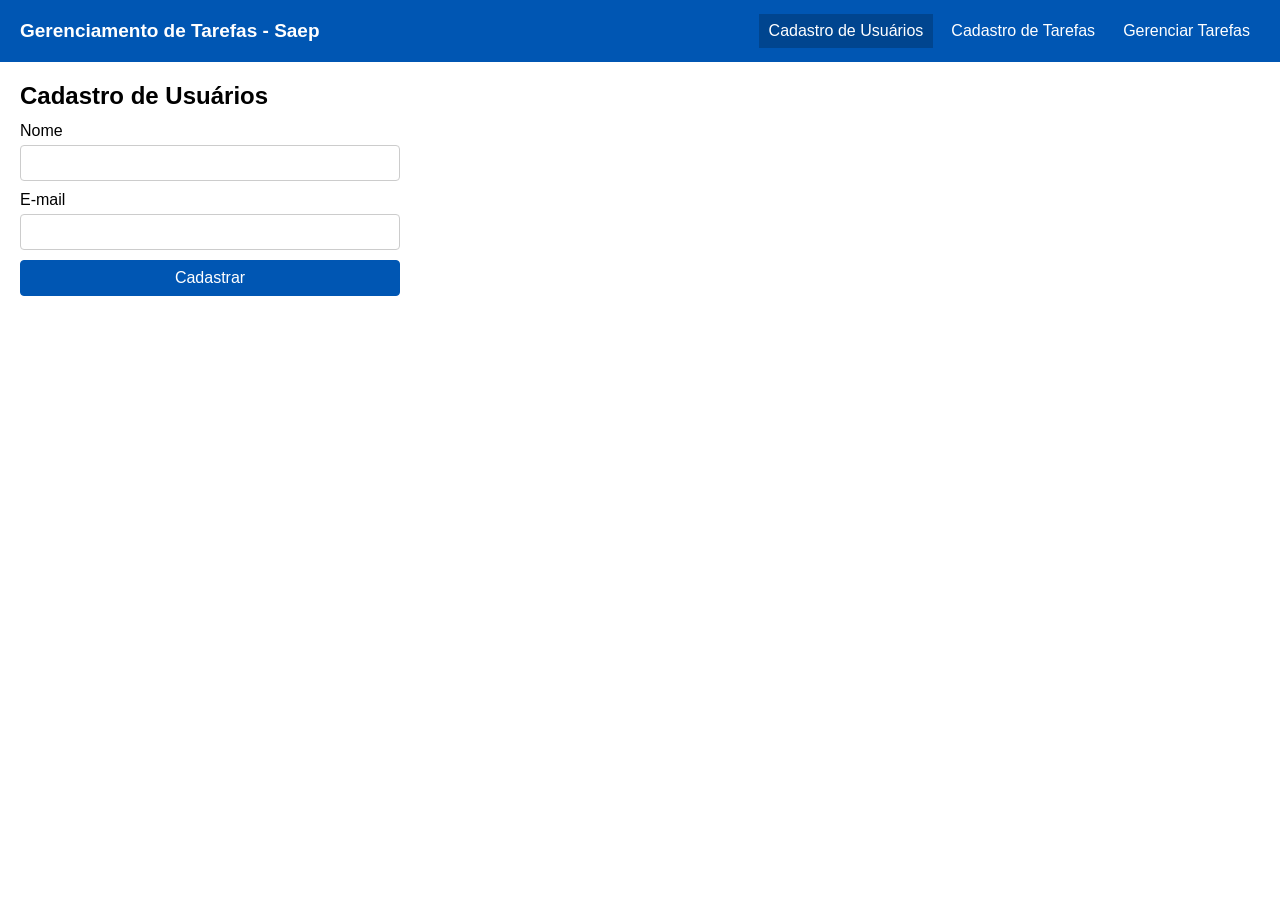
<file: index.html>
<!doctype html>
<html lang="pt-BR">
  <head>
    <meta charset="UTF-8" />
    <meta http-equiv="refresh" content="0; url=web/usuarios.html" />
    <title>Gerenciador de Tarefas</title>
  </head>
  <body>
    <p><a href="web/usuarios.html">Abrir usuários</a></p>
  </body>
</html>
</file>
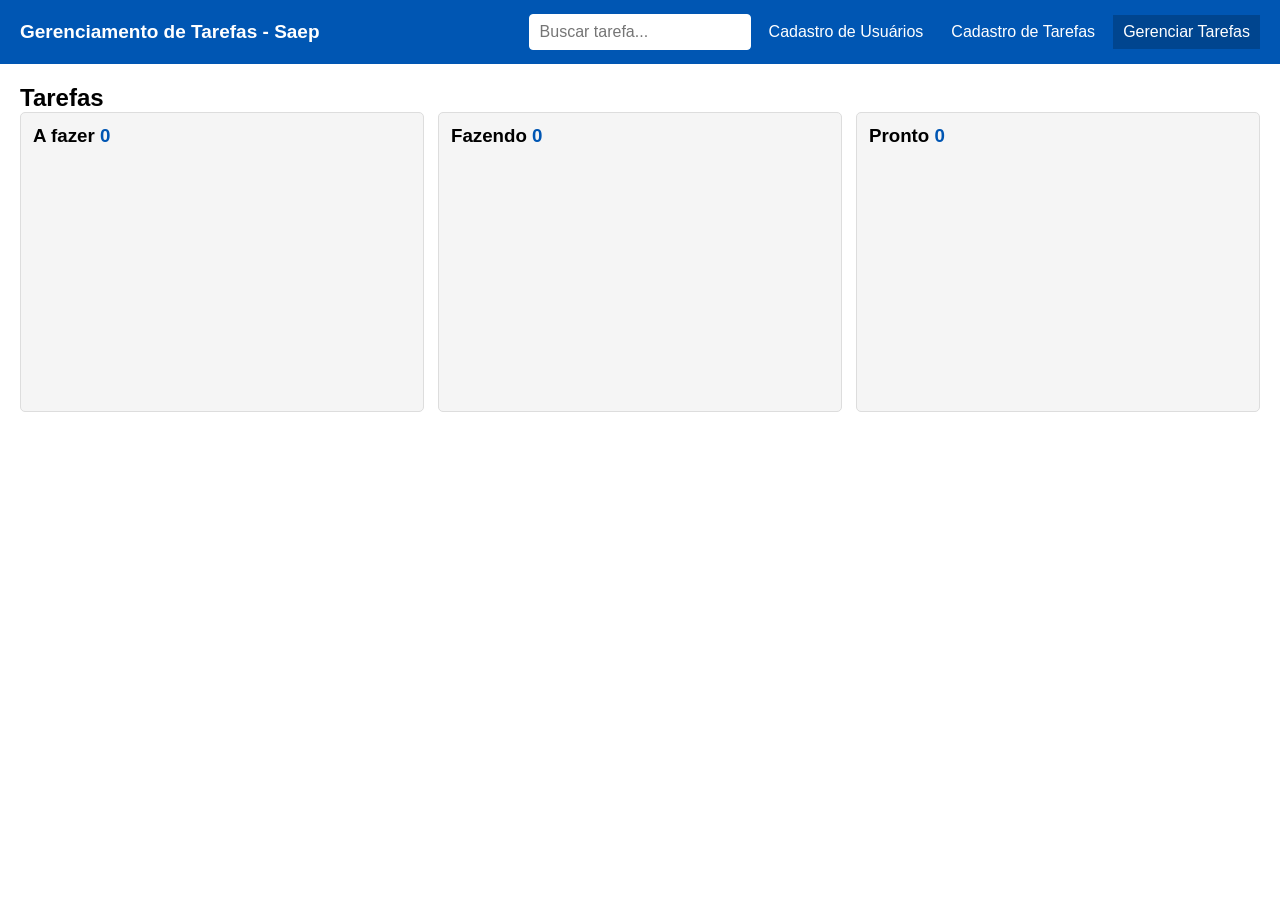
<file: web/home.html>
<!DOCTYPE html>
<html lang="pt-br">
<head>
  <meta charset="UTF-8">
  <meta name="viewport" content="width=device-width, initial-scale=1">
  <title>Gerenciar tarefas</title>
  <link rel="stylesheet" href="style.css">
  <script src="script.js" defer></script>
</head>
<body>
  <header class="topo">
    <h1>Gerenciamento de Tarefas - Saep</h1>
    <nav class="acoes">
      <input id="busca" type="search" placeholder="Buscar tarefa..." aria-label="Buscar tarefa">
      <a href="usuarios.html">Cadastro de Usuários</a>
      <a href="tarefas.html">Cadastro de Tarefas</a>
      <a href="home.html" class="destaque">Gerenciar Tarefas</a>
    </nav>
  </header>

  <main id="quadro">
    <h2>Tarefas</h2>
    <section class="quadro" aria-label="Tarefas por status">
      <section class="coluna" data-status="A_FAZER">
        <h3>A fazer <span class="contador">0</span></h3>
        <div class="lista"></div>
      </section>
      <section class="coluna" data-status="FAZENDO">
        <h3>Fazendo <span class="contador">0</span></h3>
        <div class="lista"></div>
      </section>
      <section class="coluna" data-status="PRONTO">
        <h3>Pronto <span class="contador">0</span></h3>
        <div class="lista"></div>
      </section>
    </section>
  </main>
</body>
</html>
</file>
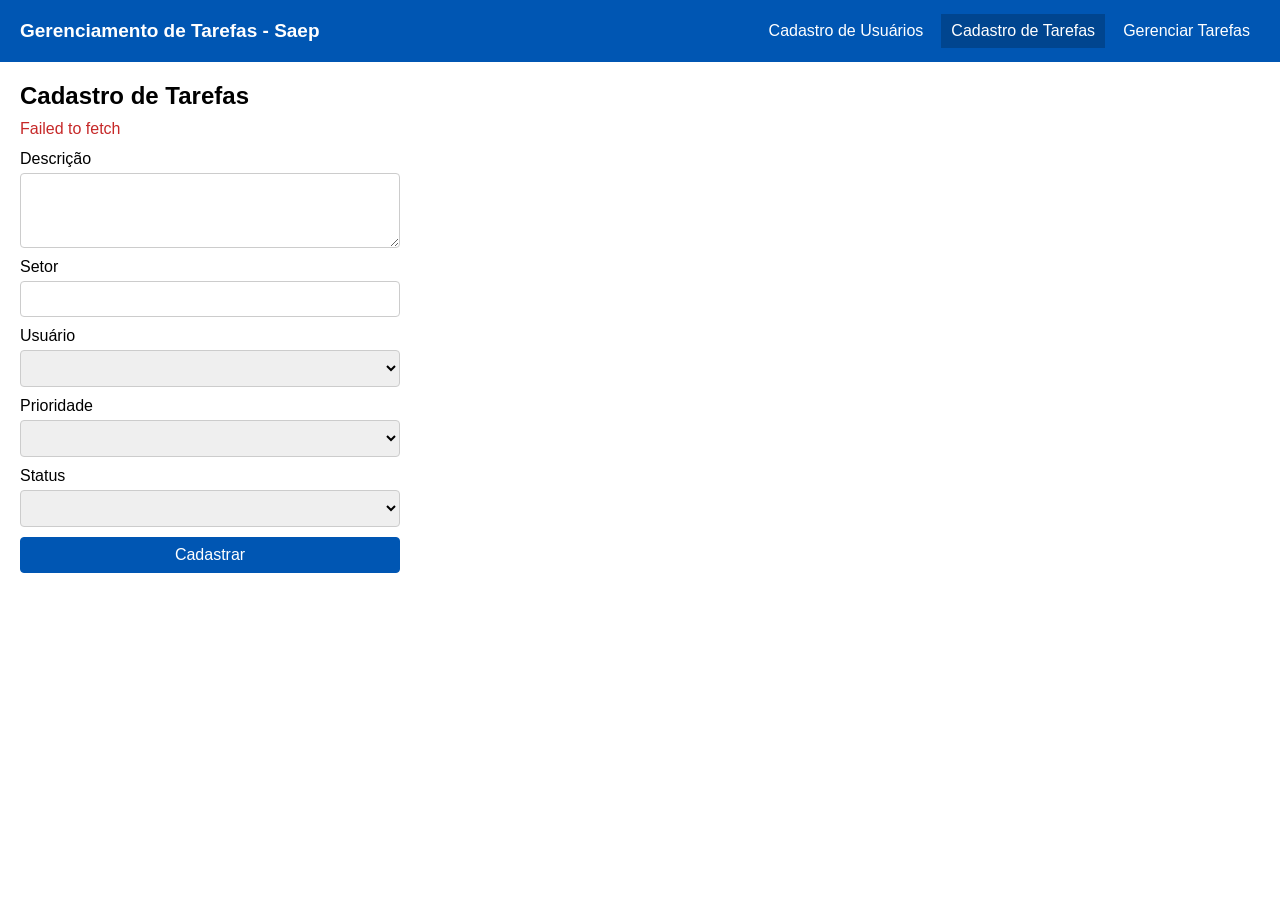
<file: web/tarefas.html>
<!DOCTYPE html>
<html lang="pt-br">
<head>
  <meta charset="UTF-8">
  <meta name="viewport" content="width=device-width, initial-scale=1">
  <title>Cadastro de Tarefas</title>
  <link rel="stylesheet" href="style.css">
  <script src="script.js" defer></script>
</head>
<body>
  <header class="topo">
    <h1>Gerenciamento de Tarefas - Saep</h1>
    <nav class="acoes">
      <a href="usuarios.html">Cadastro de Usuários</a>
      <a href="tarefas.html" class="destaque">Cadastro de Tarefas</a>
      <a href="home.html">Gerenciar Tarefas</a>
    </nav>
  </header>

  <main>
    <h2 id="tituloFormulario">Cadastro de Tarefas</h2>
    <p id="mensagem" role="status"></p>
    <form id="formTarefa" class="formulario">
      <label>Descrição
        <textarea name="descricao" required></textarea>
      </label>
      <label>Setor
        <input name="nome_setor" required>
      </label>
      <label>Usuário
        <select name="usuarioId" required></select>
      </label>
      <label>Prioridade
        <select name="prioridade" required></select>
      </label>
      <label>Status
        <select name="status" required></select>
      </label>
      <button id="salvarTarefa" type="submit">Cadastrar</button>
    </form>
  </main>
</body>
</html>
</file>
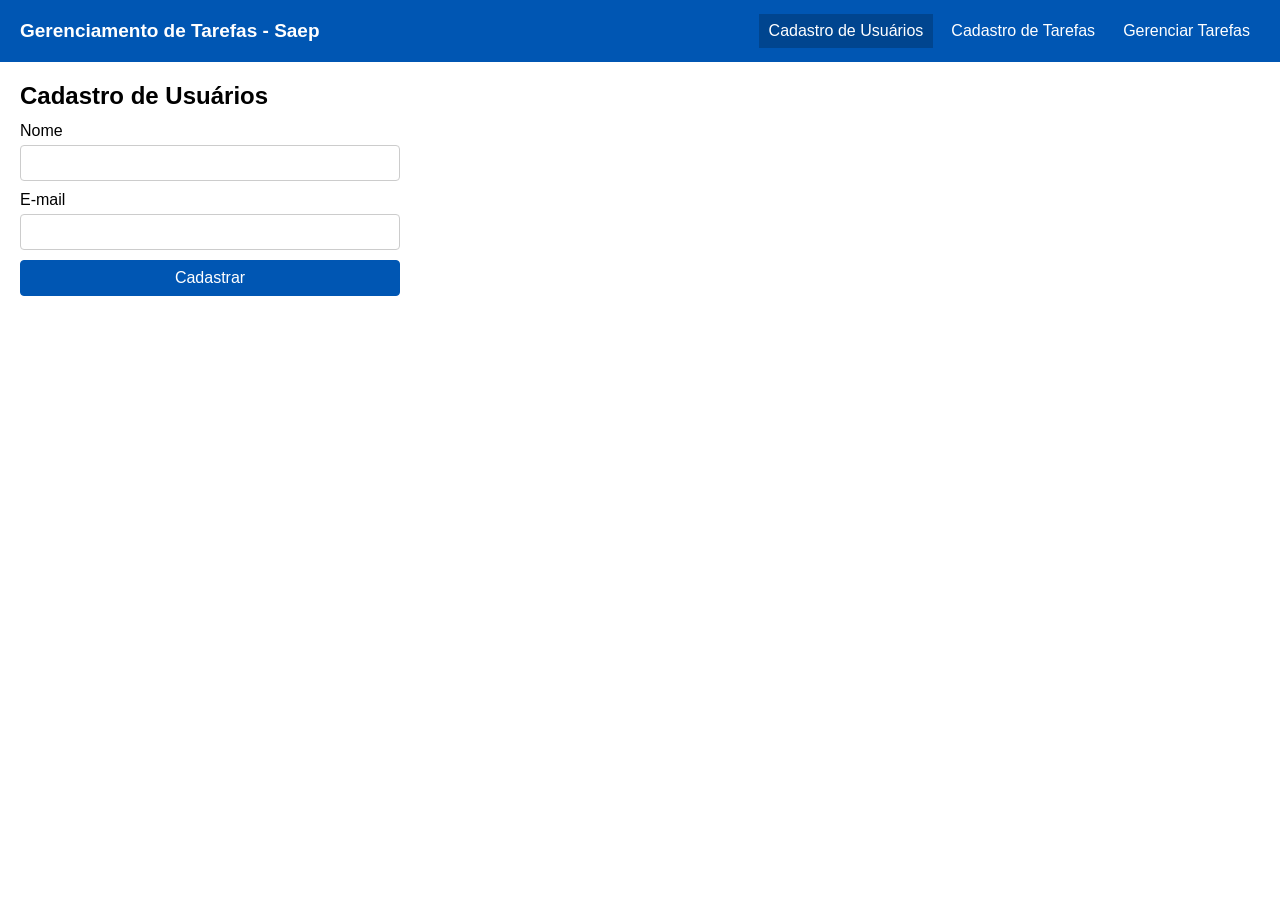
<file: web/usuarios.html>
<!DOCTYPE html>
<html lang="pt-br">
<head>
  <meta charset="UTF-8">
  <meta name="viewport" content="width=device-width, initial-scale=1">
  <title>Cadastro de Usuários</title>
  <link rel="stylesheet" href="style.css">
  <script src="script.js" defer></script>
</head>
<body>
  <header class="topo">
    <h1>Gerenciamento de Tarefas - Saep</h1>
    <nav class="acoes">
      <a href="usuarios.html" class="destaque">Cadastro de Usuários</a>
      <a href="tarefas.html">Cadastro de Tarefas</a>
      <a href="home.html">Gerenciar Tarefas</a>
    </nav>
  </header>

  <main>
    <h2>Cadastro de Usuários</h2>
    <p id="mensagem" role="status"></p>
    <form id="formUsuario" class="formulario">
      <label>Nome
        <input name="nome" required>
      </label>
      <label>E-mail
        <input name="email" type="email" required>
      </label>
      <button type="submit">Cadastrar</button>
    </form>
  </main>
</body>
</html>
</file>
<file: web/style.css>
* {
  box-sizing: border-box;
}

body {
  margin: 0;
  background: #fff;
  color: #000;
  font-family: "Segoe UI", Arial, sans-serif;
}

.topo {
  display: flex;
  justify-content: space-between;
  align-items: center;
  gap: 16px;
  flex-wrap: wrap;
  padding: 14px 20px;
  color: #fff;
  background: #0056b3;
}

h1, h2, h3, p {
  margin: 0;
}

.topo h1 {
  font-size: 19px;
}

.subtitulo {
  margin-bottom: 4px;
  color: #dceaff;
  font-size: 12px;
}

.acoes, .botoes {
  display: flex;
  align-items: center;
  gap: 8px;
}

button, input, textarea, select {
  border: 1px solid #ccc;
  border-radius: 4px;
  padding: 8px 10px;
  font: inherit;
}

button {
  border-color: #0056b3;
  background: #0056b3;
  color: #fff;
  cursor: pointer;
}

button:hover {
  background: #00458f;
}

.topo a {
  display: inline-block;
  padding: 8px 10px;
  border-color: transparent;
  background: transparent;
  color: #fff;
  text-decoration: none;
  white-space: nowrap;
}

.topo a:hover, .topo a.destaque {
  background: #00458f;
}

.topo input {
  min-width: 180px;
  border-color: #fff;
  background: #fff;
  color: #000;
}

main {
  padding: 20px;
}

.quadro {
  display: grid;
  grid-template-columns: repeat(3, minmax(230px, 1fr));
  gap: 14px;
}

.coluna {
  min-height: 300px;
  padding: 12px;
  border: 1px solid #ddd;
  border-radius: 5px;
  background: #f5f5f5;
}

.coluna h2 {
  margin-bottom: 12px;
  color: #000;
  font-size: 17px;
}

.contador {
  color: #0056b3;
}

.lista {
  display: grid;
  align-content: start;
  gap: 10px;
}

.cartao {
  display: grid;
  gap: 8px;
  padding: 10px;
  border: 1px solid #e0e0e0;
  border-radius: 4px;
  background: #fff;
}

.cartao h3 {
  font-size: 15px;
  overflow-wrap: anywhere;
}

.cartao p, .cartao small, .prioridade {
  color: #222;
  font-size: 13px;
}

.dialogo, dialog {
  width: min(420px, calc(100vw - 32px));
  max-height: calc(100vh - 32px);
  overflow-y: auto;
  border: 1px solid #ccc;
  border-radius: 5px;
  background: #fff;
  color: #000;
}

dialog::backdrop {
  background: rgba(0, 0, 0, 0.45);
}

.formulario {
  width: min(380px, 100%);
  display: flex;
  flex-direction: column;
  gap: 10px;
  margin-top: 12px;
}

.formulario label {
  display: grid;
  gap: 5px;
}

.formulario textarea {
  min-height: 75px;
  resize: vertical;
}

.formulario .botoes {
  justify-content: flex-end;
}

#mensagem {
  margin-top: 10px;
  color: #16803c;
}

#mensagem.erro {
  color: #c62828;
}

@media (max-width: 800px) {
  .quadro {
    grid-template-columns: 1fr;
  }
}

@media (max-width: 620px) {
  .topo {
    align-items: flex-start;
  }

  .acoes {
    width: 100%;
    flex-wrap: wrap;
  }

  .topo input {
    flex: 1;
  }
}
</file>
